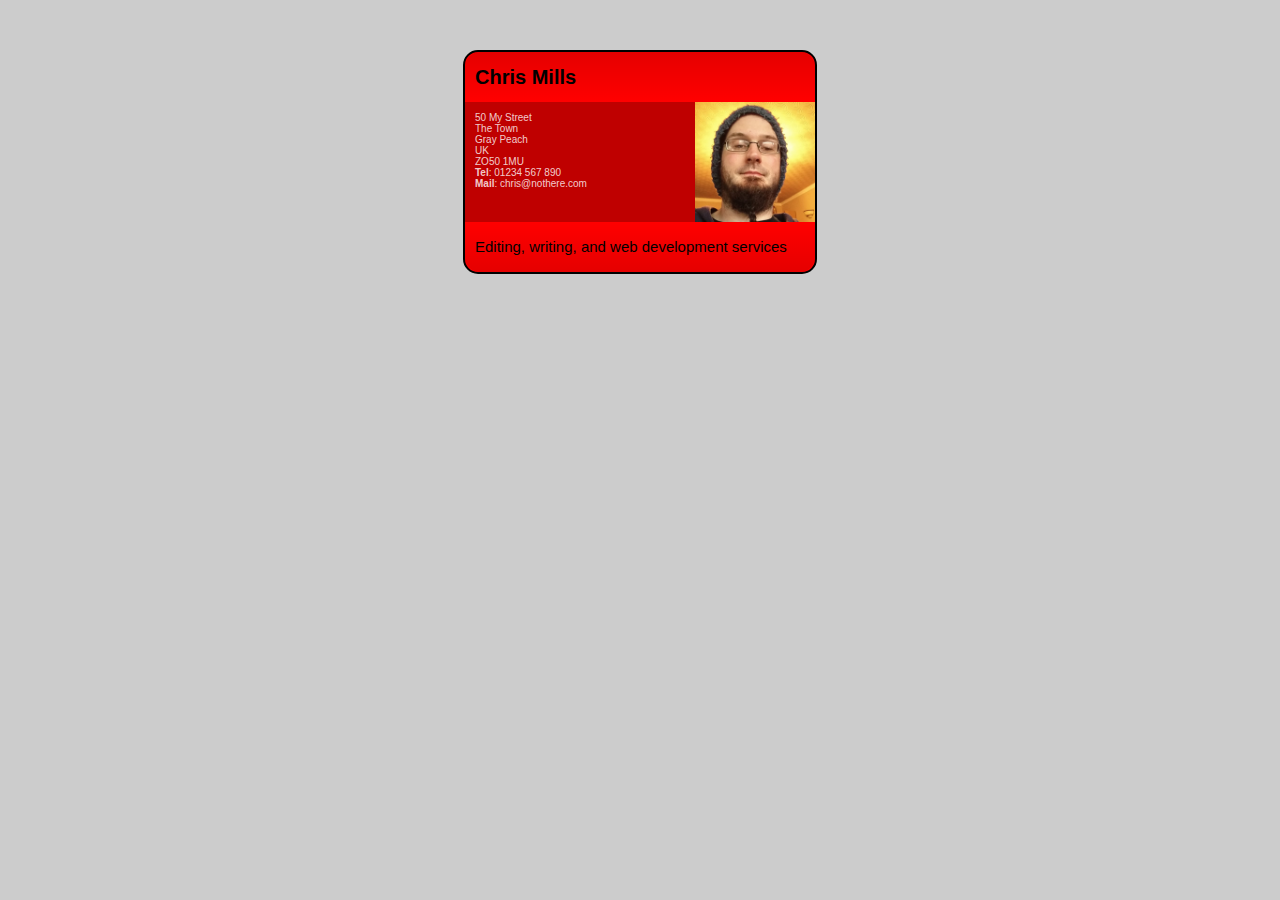
<file: css-comprehension/index.html>
<!DOCTYPE html>
<html lang="en-us">
  <head>
    <meta charset="utf-8" />
    <meta name="viewport" content="width=device-width" />
    <title>Fundamental CSS comprehension</title>

    <link rel="stylesheet" href="./index.css" />
  </head>
  <body>
    <section class="card">
      <header>
        <h2>Chris Mills</h2>
      </header>
      <article>
        <img
          src="chris.jpeg"
          alt="A picture of Chris - a man with glasses, a beard, and a silly wooly hat"
        />
        <p>
          50 My Street<br />
          The Town<br />
          Gray Peach<br />
          UK<br />
          ZO50 1MU<br />
          <strong>Tel</strong>: 01234 567 890<br />
          <strong>Mail</strong>: chris@nothere.com
        </p>
      </article>
      <footer>
        <p>Editing, writing, and web development services</p>
      </footer>
    </section>
  </body>
</html>
</file>
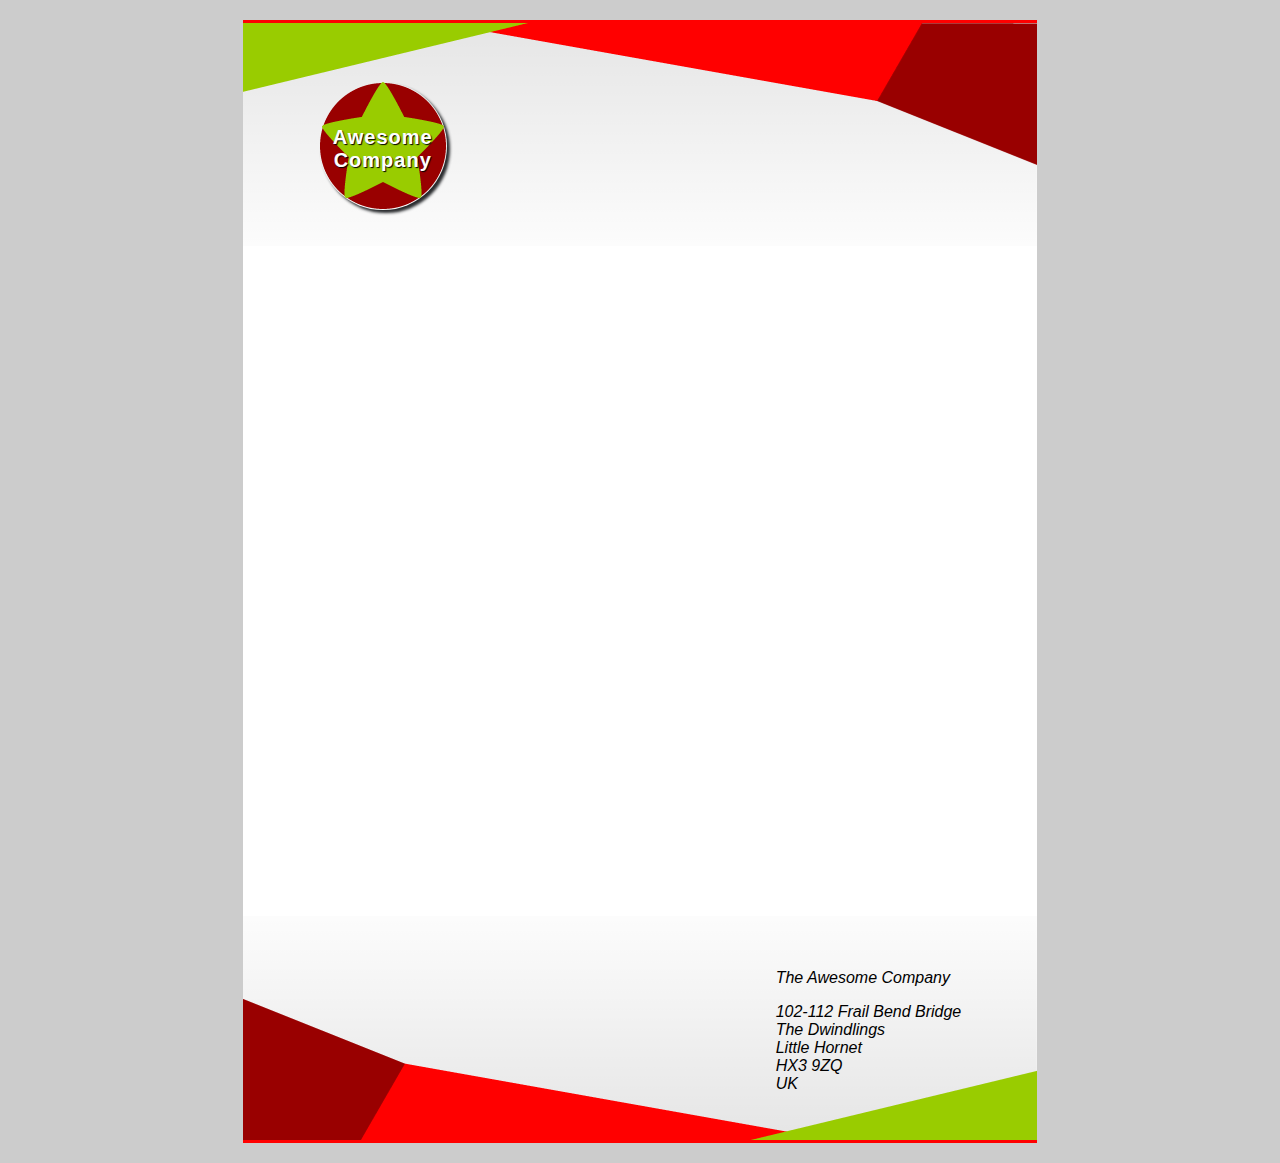
<file: fancy-letter-paper/index.html>
<!DOCTYPE html>
<html lang="en-us">
  <head>
    <meta charset="utf-8" />
    <meta name="viewport" content="width=device-width" />
    <title>Fancy letterheaded paper</title>
    <link rel="stylesheet" href="./style.css" />
  </head>
  <body>
    <article class="section">
      <h1>Awesome<br />Company</h1>

      <address>
        <p>The Awesome Company</p>
        <p>
          102-112 Frail Bend Bridge<br />
          The Dwindlings<br />
          Little Hornet<br />
          HX3 9ZQ<br />
          UK
        </p>
      </address>
    </article>
  </body>
</html>
</file>
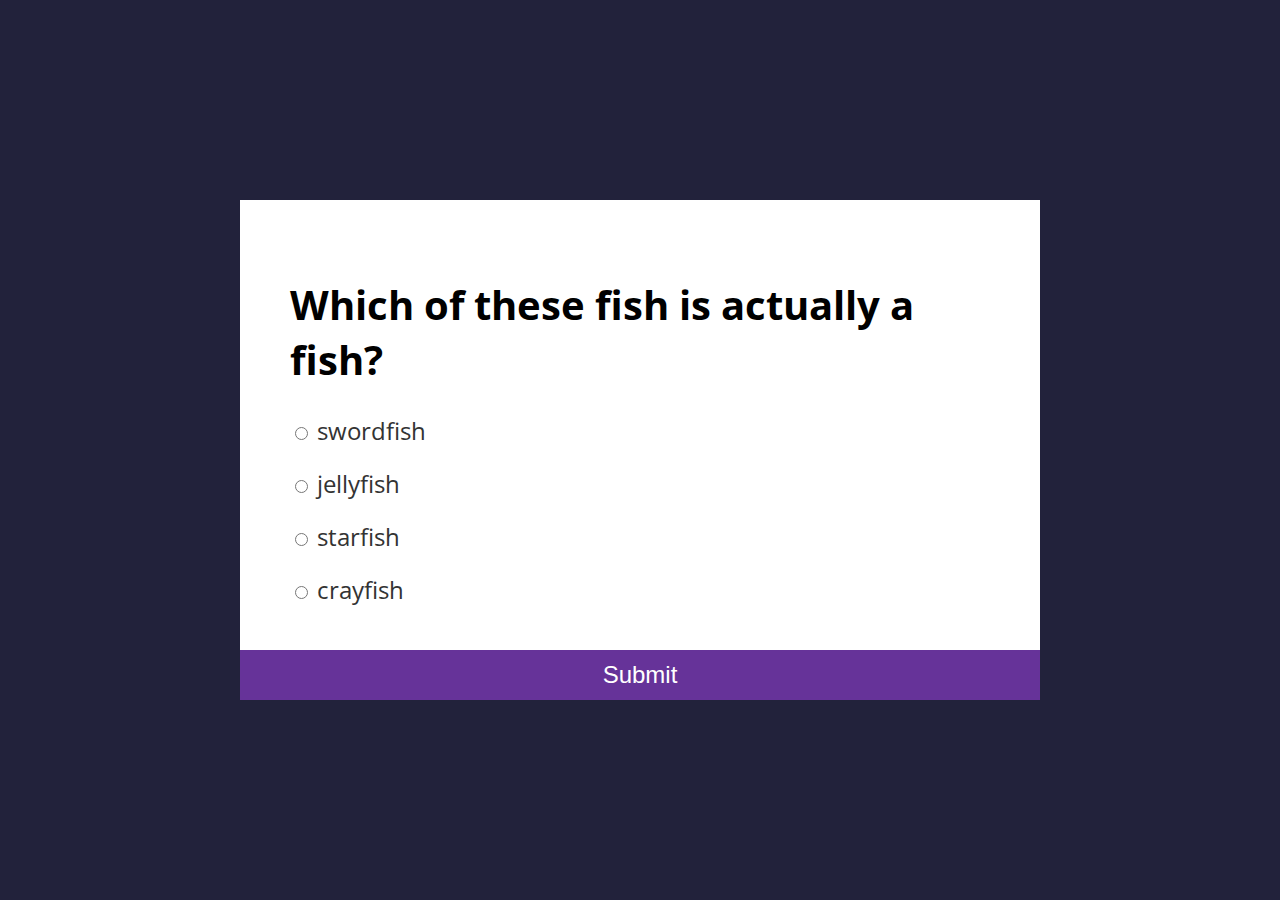
<file: quizz/index.html>
<!DOCTYPE html>
<html lang="en">
  <head>
    <meta charset="UTF-8" />
    <meta http-equiv="X-UA-Compatible" content="IE=edge" />
    <meta name="viewport" content="width=device-width, initial-scale=1.0" />
    <link
      href="https://fonts.googleapis.com/css2?family=Open+Sans:wght@300;400;500;600;700;800&display=swap"
      rel="stylesheet"
    />
    <link rel="stylesheet" href="./index.css" />
    <title>Quizz Project</title>
  </head>
  <body>
    <div class="container">
      <div class="game">
        <div class="content">
          <h1 class="question"></h1>
          <div class="answers"></div>
        </div>
        <button class="submit">Submit</button>
      </div>
      <div class="result">
        <h1 class="result-title">Congatulations</h1>
        <h3 class="correct-answer">Correct Answers: 0</h3>
        <h3 class="wrong-answer">Wrong Answers: 0</h3>
        <h2 class="score">Score: -30</h2>
        <button class="play-again">Play again</button>
      </div>
    </div>
    <script src="./index.js"></script>
  </body>
</html>
</file>
<file: css-comprehension/index.css>
/* General styles - put these straight into your stylesheet */

body {
  margin: 0;
}

html {
  font-family: "Helvetica neue", Arial, "sans serif";
  font-size: 10px;
  background-color: #ccc;
}

/* Selectors to be matched up with rulesets */

.card
  
  /* Rulesets to be matched up with selectors */ {
  width: 35em;
  height: 22em;
  margin: 5em auto;
  background-color: red;
  border: 0.2em solid black;
  border-radius: 1.5em;
}

.card header {
  background-image: linear-gradient(
    to bottom,
    rgba(0, 0, 0, 0.1),
    rgba(0, 0, 0, 0)
  );
  border-radius: 1.5em 1.5em 0 0;
}

.card footer {
  background-image: linear-gradient(
    to bottom,
    rgba(0, 0, 0, 0),
    rgba(0, 0, 0, 0.1)
  );
  border-radius: 0 0 1.5em 1.5em;
}

.card article img {
  max-height: 100%;
  float: right;
}

.card header,
.card footer {
  height: 3em;
  padding: 1em;
}

.card h2,
.card p {
  margin: 0;
}

.card header h2 {
  font-size: 2em;
  line-height: 1.5;
}

.card footer p {
  font-size: 1.5em;
  line-height: 2;
}

.card article {
  height: 12em;
  background-color: rgba(0, 0, 0, 0.25);
}

.card article img {
  max-height: 100%;
  float: right;
}

.card article p {
  padding: 1em;
  color: rgba(255, 255, 255, 0.8);
}
</file>
<file: fancy-letter-paper/style.css>
* {
  box-sizing: border-box;
}

html {
  font-family: sans-serif;
}

body {
  margin: 0;
  background: #ccc;
}

article {
  width: 210mm;
  height: 297mm;
  margin: 20px auto;
  position: relative;
}

address {
  position: absolute;
  bottom: 8mm;
  right: 20mm;
}

h1 {
  position: absolute;
  top: 12mm;
  left: 20mm;
  width: 128px;
  height: 128px;
  font-size: 20px;
  letter-spacing: 1px;
  text-align: center;
  padding: 44px 0;
  color: white;
  text-shadow: 1px 1px 1px black;
}

/* Your CSS below here */

.section {
  background: url("./top-image.png") top, url("./bottom-image.png") bottom,
    linear-gradient(to bottom, rgba(0, 0, 0, 0.1), rgba(0, 0, 0, 0.01)) top/100%
      20%,
    linear-gradient(to top, rgba(0, 0, 0, 0.1), rgba(0, 0, 0, 0.01)) bottom/100%
      20%;
  background-repeat: no-repeat;
}

.section {
  background-color: white;
  border-top: 1mm solid red;
  border-bottom: 1mm solid red;
}

h1 {
  background: url("./logo.png");
  border-radius: 50%;
  /* -webkit-box-shadow: 2px 3px 5px 1px #282a2d; */
  box-shadow: 3px 3px 3px #282a2d;
  /* filter: drop-shadow(3px 3px 3px black); */
}
</file>
<file: quizz/index.css>
body {
  display: flex;
  background-color: #22223b;
  display: flex;
  align-items: center;
  justify-content: center;
  font-family: "Open Sans", sans-serif;
  width: 100vw;
  height: 100vh;
  margin: 0;
  padding: 0;
}

.container {
  width: 800px;
  height: 500px;
  background-color: white;
}

.result {
  display: none;
  padding: 50px;
  text-align: center;
}

.game {
  /* display: none; */
  height: 100%;
  width: 100%;
  position: relative;
}

/* game content settings */

.content {
  padding: 50px;
}

.question {
  font-size: 40px;
}

.answer {
  font-size: 24px;
  margin-bottom: 20px;
  color: #333;
}

.submit {
  background-color: rebeccapurple;
  font-size: 24px;
  height: 50px;
  color: white;
  position: absolute;
  width: 100%;
  bottom: 0;
  border: none;
  cursor: pointer;
}

/* result content */
.result-title {
  font-size: 50px;
}

.correct-answer {
  color: green;
}

.wrong-answer {
  color: red;
}

.play-again {
  color: white;
  background-color: rebeccapurple;
  padding: 10px 20px;
  cursor: pointer;
  border: none;
}
</file>
